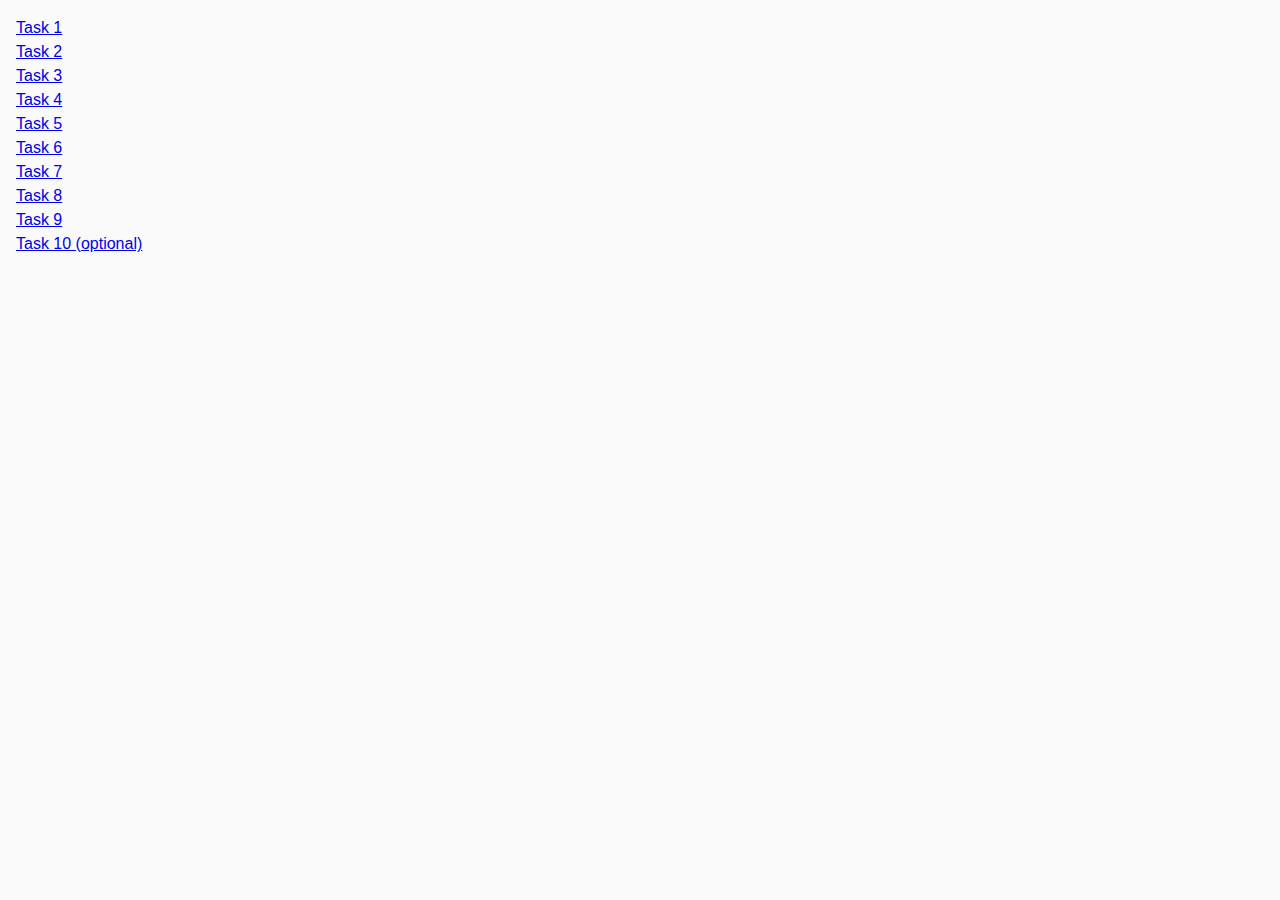
<file: index.html>
<!DOCTYPE html>
<html lang="ru">
  <head>
    <meta charset="UTF-8" />
    <meta http-equiv="X-UA-Compatible" content="IE=edge" />
    <meta name="viewport" content="width=device-width, initial-scale=1.0" />
    <title>goit-js-hw-06</title>
    <link rel="stylesheet" href="css/common.css" />
  </head>
  <body>
    <ul>
      <li><a href="task-01.html">Task 1</a></li>
      <li><a href="task-02.html">Task 2</a></li>
      <li><a href="task-03.html">Task 3</a></li>
      <li><a href="task-04.html">Task 4</a></li>
      <li><a href="task-05.html">Task 5</a></li>
      <li><a href="task-06.html">Task 6</a></li>
      <li><a href="task-07.html">Task 7</a></li>
      <li><a href="task-08.html">Task 8</a></li>
      <li><a href="task-09.html">Task 9</a></li>
      <li><a href="task-10.html">Task 10 (optional)</a></li>
    </ul>
  </body>
</html>
</file>
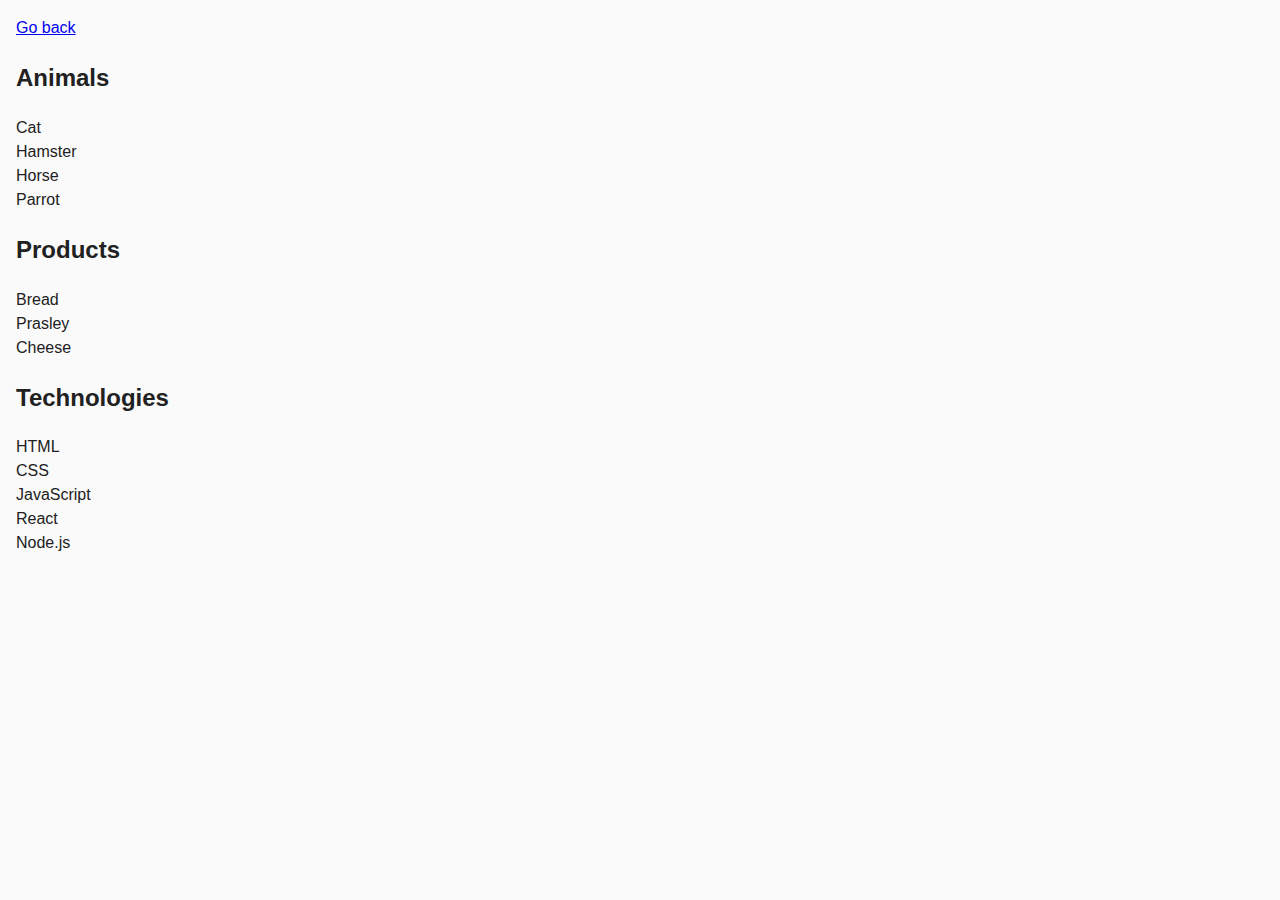
<file: task-01.html>
<!DOCTYPE html>
<html lang="ru">
  <head>
    <meta charset="UTF-8" />
    <meta http-equiv="X-UA-Compatible" content="IE=edge" />
    <meta name="viewport" content="width=device-width, initial-scale=1.0" />
    <title>Task 1</title>
    <link rel="stylesheet" href="css/common.css" />
  </head>
  <body>
    <p><a href="index.html">Go back</a></p>

    <ul id="categories">
      <li class="item">
        <h2>Animals</h2>

        <ul>
          <li class="tyt">Cat</li>
          <li>Hamster</li>
          <li>Horse</li>
          <li>Parrot</li>
        </ul>
      </li>
      <li class="item">
        <h2>Products</h2>

        <ul>
          <li>Bread</li>
          <li>Prasley</li>
          <li>Cheese</li>
        </ul>
      </li>
      <li class="item">
        <h2>Technologies</h2>

        <ul>
          <li>HTML</li>
          <li>CSS</li>
          <li>JavaScript</li>
          <li>React</li>
          <li>Node.js</li>
        </ul>
      </li>
    </ul>

    <script src="js/task-01.js" type="module"></script>
  </body>
</html>
</file>
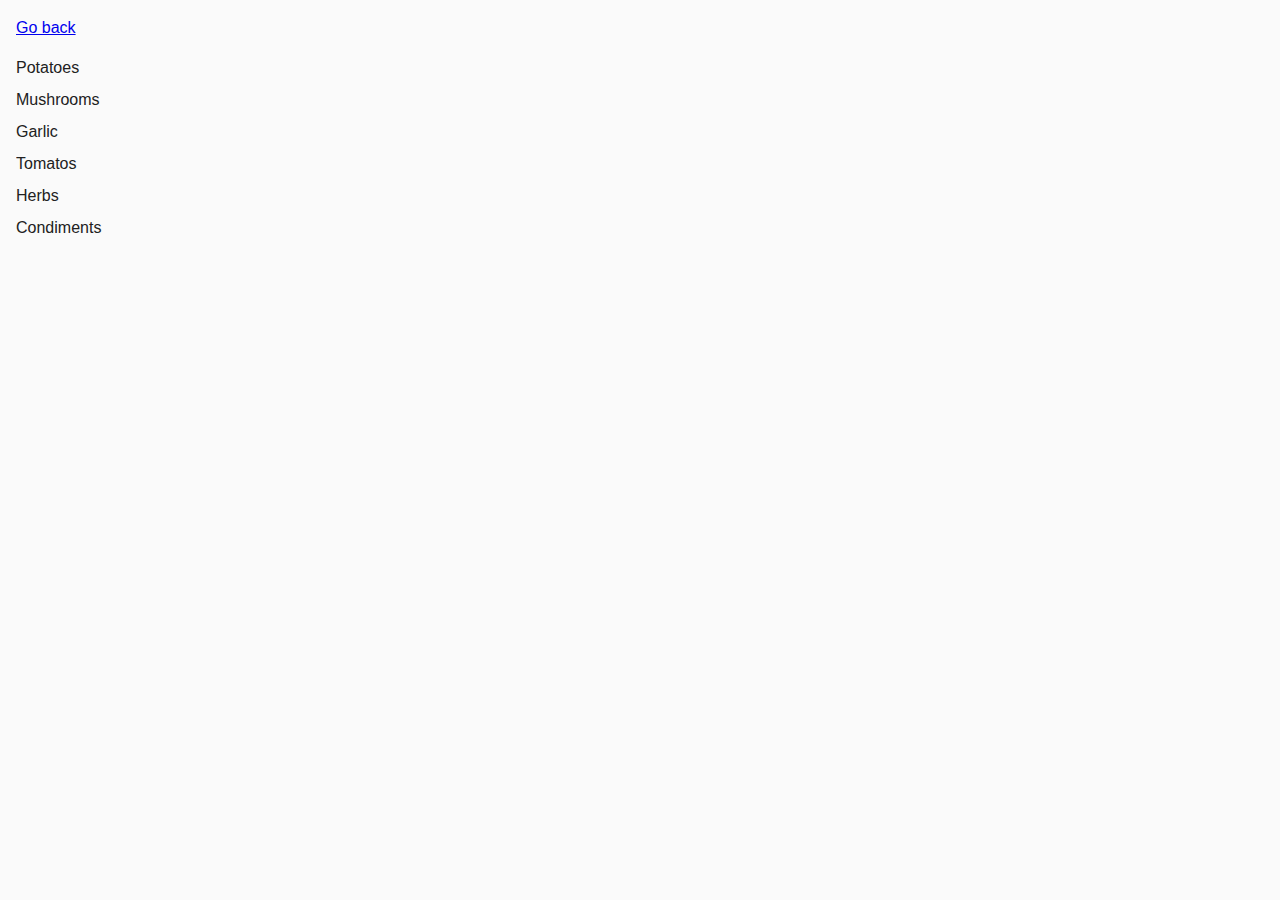
<file: task-02.html>
<!DOCTYPE html>
<html lang="ru">
  <head>
    <meta charset="UTF-8" />
    <meta http-equiv="X-UA-Compatible" content="IE=edge" />
    <meta name="viewport" content="width=device-width, initial-scale=1.0" />
    <title>Task 2</title>
    <link rel="stylesheet" href="css/common.css" />
    <style>
      .item {
        font-weight: 500;
      }

      .item:not(:last-child) {
        margin-bottom: 8px;
      }
    </style>
  </head>
  <body>
    <p><a href="index.html">Go back</a></p>

    <ul id="ingredients"></ul>

    <script src="js/task-02.js" type="module"></script>
  </body>
</html>
</file>
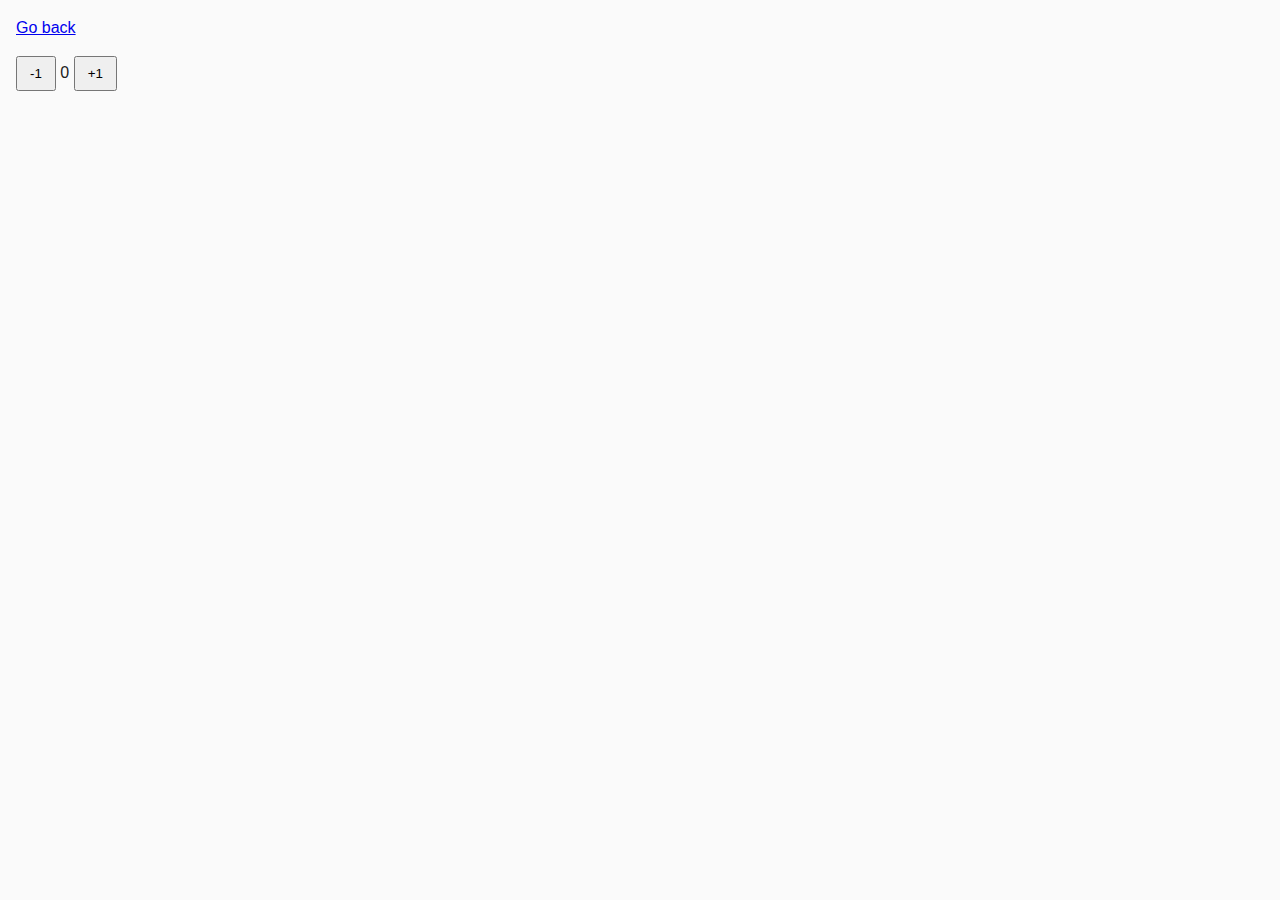
<file: task-04.html>
<!DOCTYPE html>
<html lang="ru">
  <head>
    <meta charset="UTF-8" />
    <meta http-equiv="X-UA-Compatible" content="IE=edge" />
    <meta name="viewport" content="width=device-width, initial-scale=1.0" />
    <title>Task 4</title>
    <link rel="stylesheet" href="css/common.css" />
  </head>
  <body>
    <p><a href="index.html">Go back</a></p>

    <div id="counter">
      <button type="button" data-action="decrement">-1</button>
      <span id="value">0</span>
      <button type="button" data-action="increment">+1</button>
    </div>

    <script src="js/task-04.js" type="module"></script>
  </body>
</html>
</file>
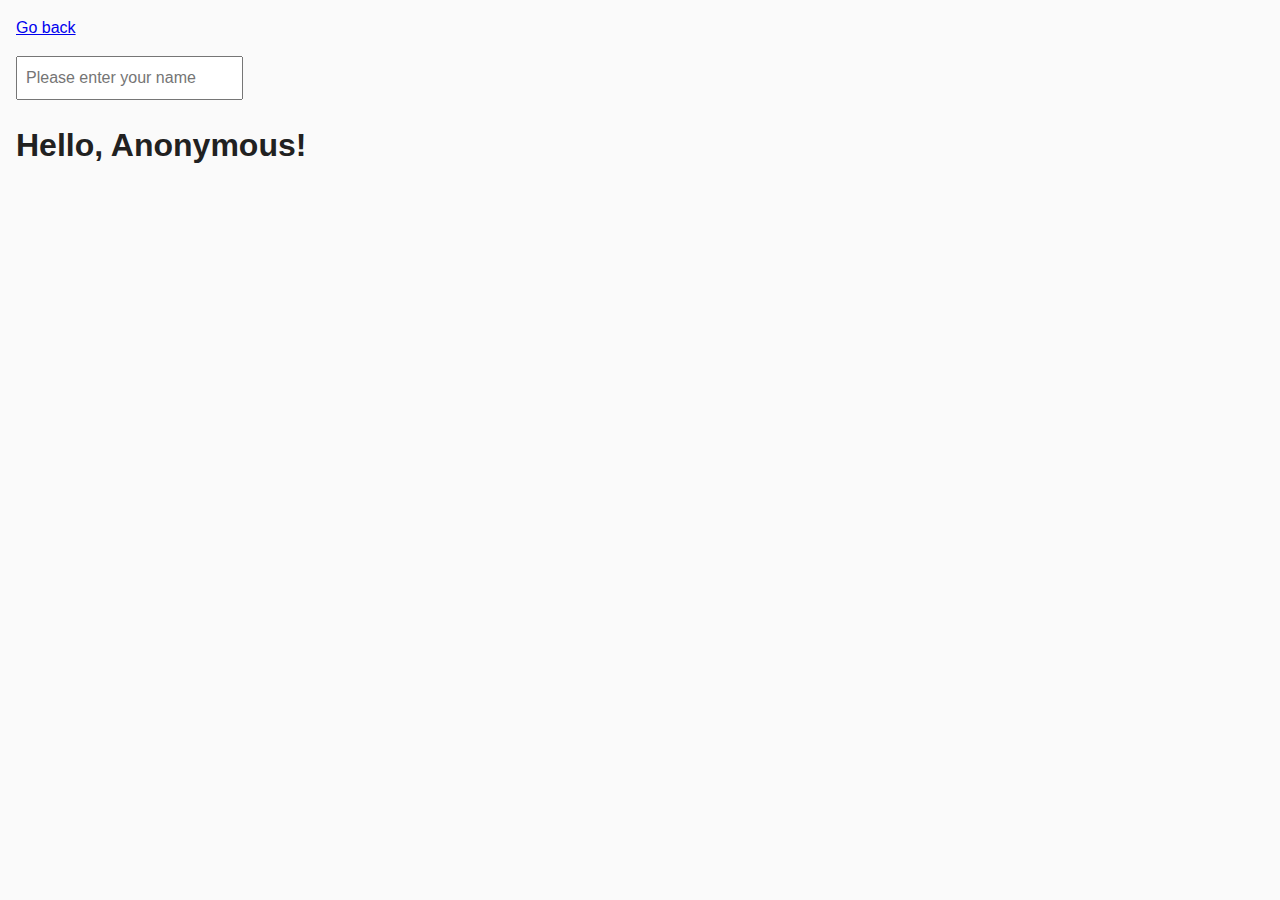
<file: task-05.html>
<!DOCTYPE html>
<html lang="ru">
  <head>
    <meta charset="UTF-8" />
    <meta http-equiv="X-UA-Compatible" content="IE=edge" />
    <meta name="viewport" content="width=device-width, initial-scale=1.0" />
    <title>Task 5</title>
    <link rel="stylesheet" href="css/common.css" />
  </head>
  <body>
    <p><a href="index.html">Go back</a></p>

    <input type="text" id="name-input" placeholder="Please enter your name" />
    <h1>Hello, <span id="name-output">Anonymous</span>!</h1>

    <script src="js/task-05.js" type="module"></script>
  </body>
</html>
</file>
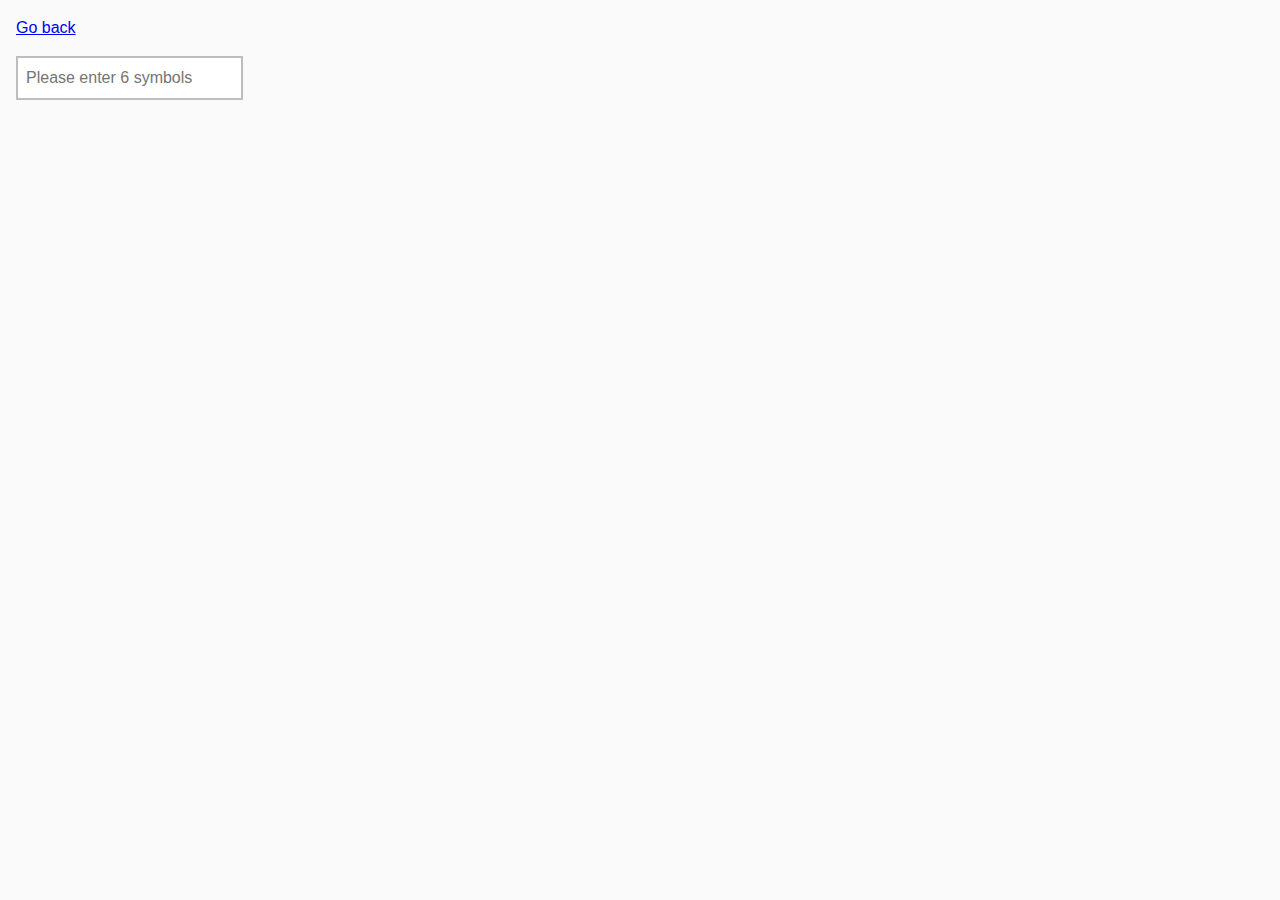
<file: task-06.html>
<!DOCTYPE html>
<html lang="ru">
  <head>
    <meta charset="UTF-8" />
    <meta http-equiv="X-UA-Compatible" content="IE=edge" />
    <meta name="viewport" content="width=device-width, initial-scale=1.0" />
    <title>Task 6</title>
    <link rel="stylesheet" href="css/common.css" />
    <style>
      #validation-input {
        border: 2px solid #bdbdbd;
      }

      #validation-input.valid {
        border-color: #4caf50;
      }

      #validation-input.invalid {
        border-color: #f44336;
      }
    </style>
  </head>
  <body>
    <p><a href="index.html">Go back</a></p>

    <input
      type="text"
      id="validation-input"
      data-length="6"
      placeholder="Please enter 6 symbols"
    />

    <script src="js/task-06.js" type="module"></script>
  </body>
</html>
</file>
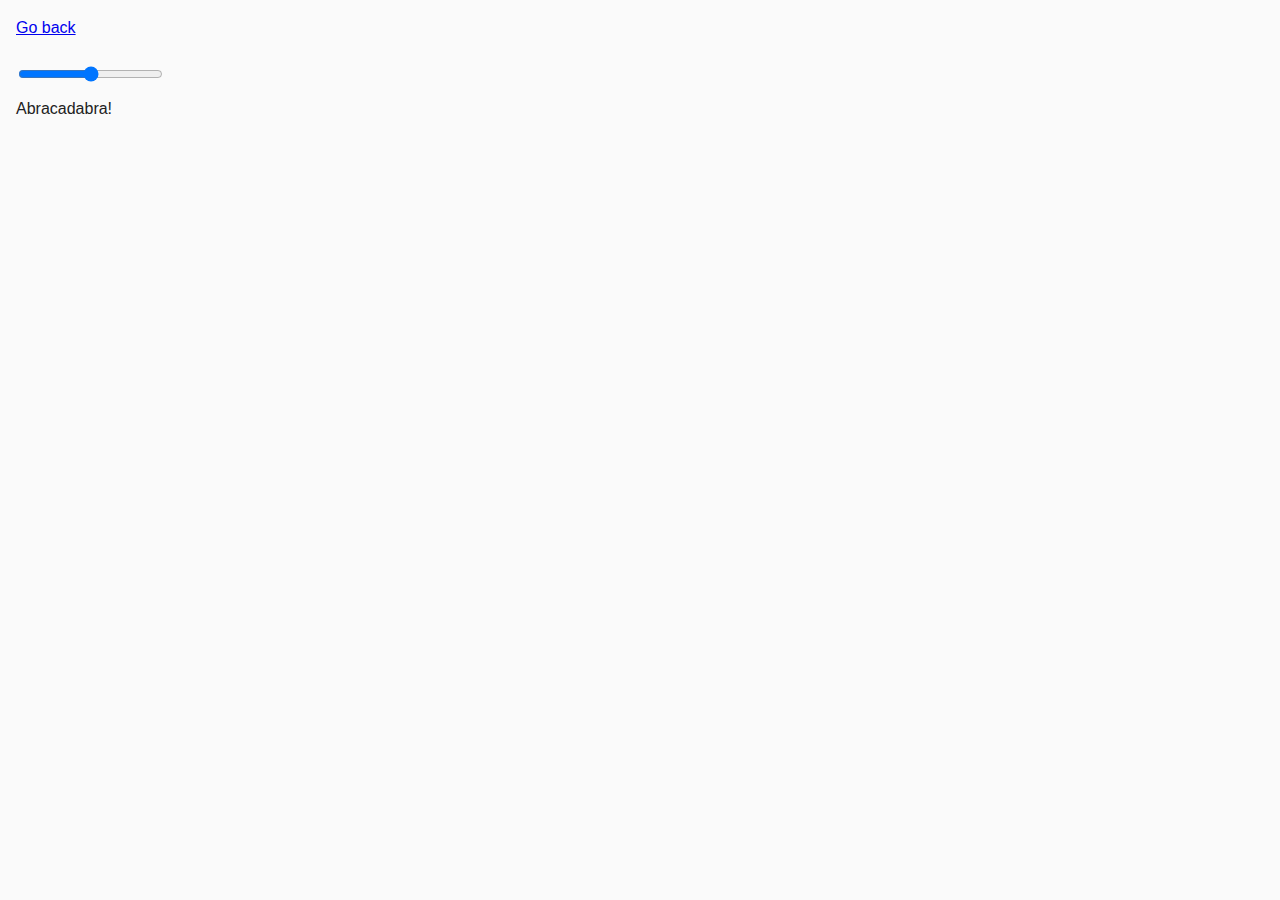
<file: task-07.html>
<!DOCTYPE html>
<html lang="ru">
  <head>
    <meta charset="UTF-8" />
    <meta http-equiv="X-UA-Compatible" content="IE=edge" />
    <meta name="viewport" content="width=device-width, initial-scale=1.0" />
    <title>Task 7</title>
    <link rel="stylesheet" href="css/common.css" />
  </head>
  <body>
    <p><a href="index.html">Go back</a></p>

    <input id="font-size-control" type="range" min="16" max="96" />
    <br />
    <span id="text">Abracadabra!</span>

    <script src="js/task-07.js" type="module"></script>
  </body>
</html>
</file>
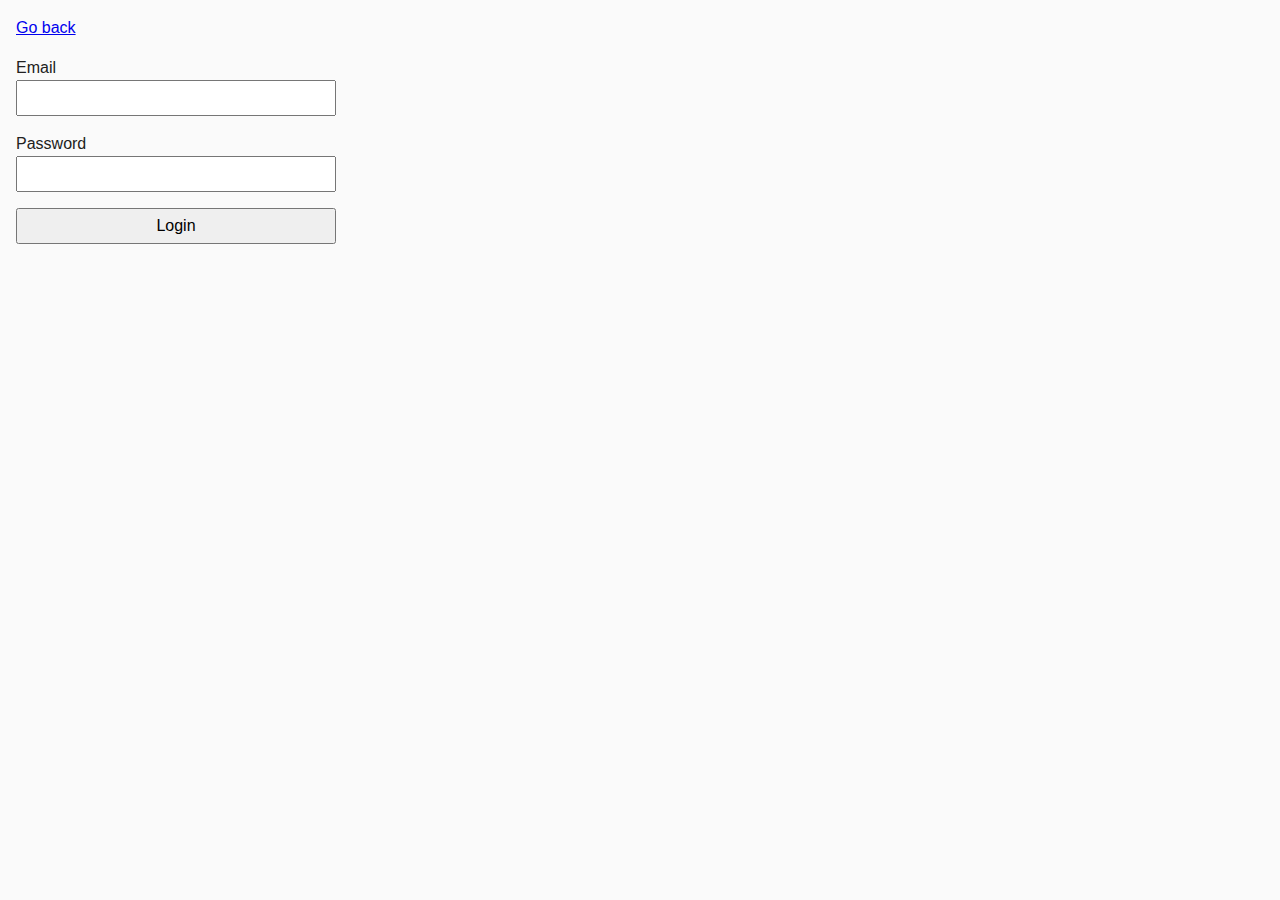
<file: task-08.html>
<!DOCTYPE html>
<html lang="ru">
  <head>
    <meta charset="UTF-8" />
    <meta http-equiv="X-UA-Compatible" content="IE=edge" />
    <meta name="viewport" content="width=device-width, initial-scale=1.0" />
    <title>Task 8</title>
    <link rel="stylesheet" href="css/common.css" />
    <style>
      .login-form {
        max-width: 320px;
        display: flex;
        flex-direction: column;
      }

      .login-form label {
        margin-bottom: 16px;
      }

      .login-form input,
      .login-form button {
        width: 100%;
        padding: 4px;
        font: inherit;
      }
    </style>
  </head>
  <body>
    <p><a href="index.html">Go back</a></p>

    <form class="login-form">
      <label>
        Email
        <input type="email" name="email" />
      </label>
      <label>
        Password
        <input type="password" name="password" />
      </label>
      <button type="submit">Login</button>
    </form>

    <script src="js/task-08.js" type="module"></script>
  </body>
</html>
</file>
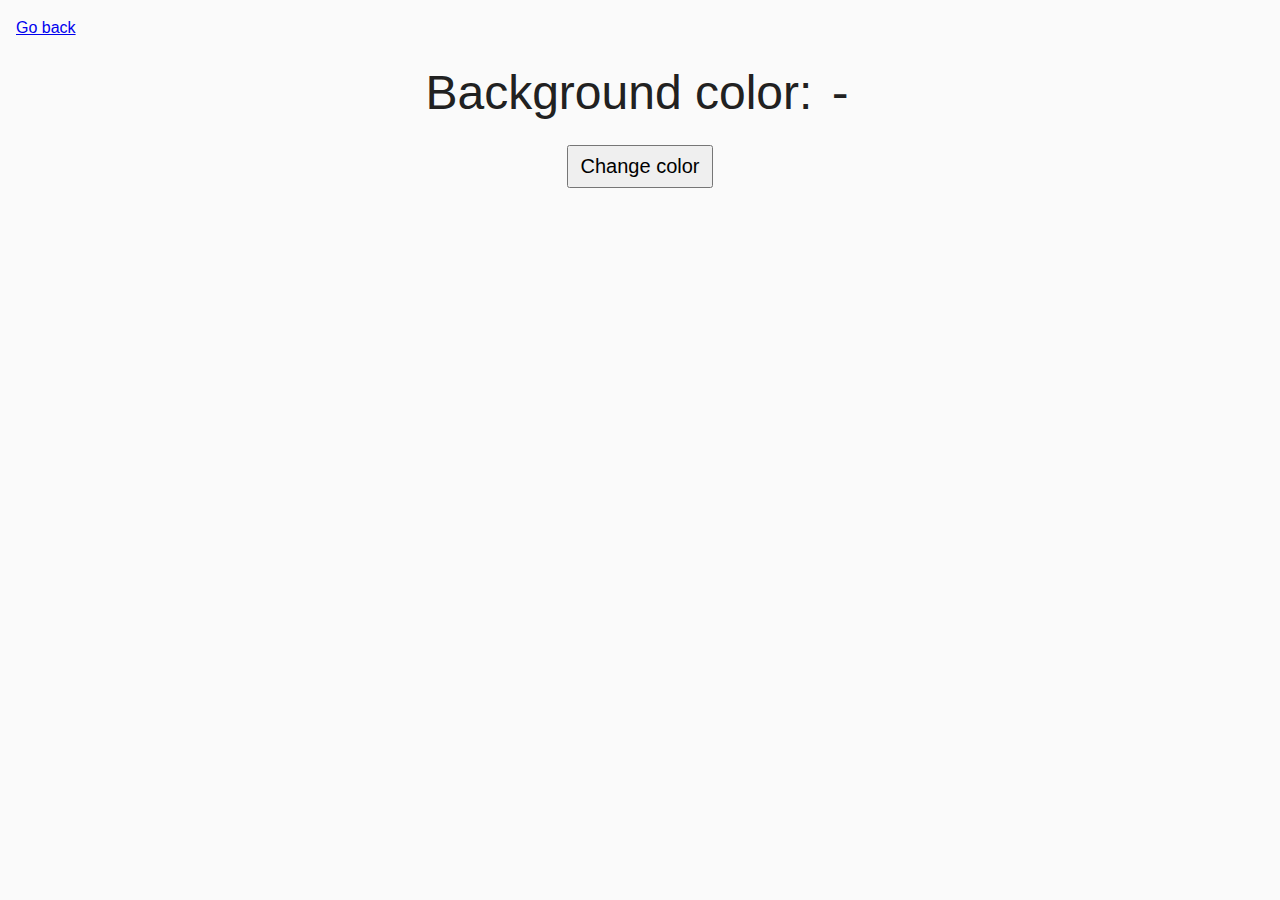
<file: task-09.html>
<!DOCTYPE html>
<html lang="ru">
  <head>
    <meta charset="UTF-8" />
    <meta http-equiv="X-UA-Compatible" content="IE=edge" />
    <meta name="viewport" content="width=device-width, initial-scale=1.0" />
    <title>Task 9</title>
    <link rel="stylesheet" href="css/common.css" />
    <style>
      .widget {
        text-align: center;
      }

      .widget p {
        margin-top: 0;
        margin-bottom: 16px;
        font-size: 48px;
      }

      .widget span {
        font-family: monospace;
      }

      .widget button {
        padding: 8px 12px;
        font-size: 20px;
        cursor: pointer;
      }
    </style>
  </head>
  <body>
    <p><a href="index.html">Go back</a></p>

    <div class="widget">
      <p>Background color: <span class="color">-</span></p>
      <button type="button" class="change-color">Change color</button>
    </div>

    <script src="js/task-09.js" type="module"></script>
  </body>
</html>
</file>
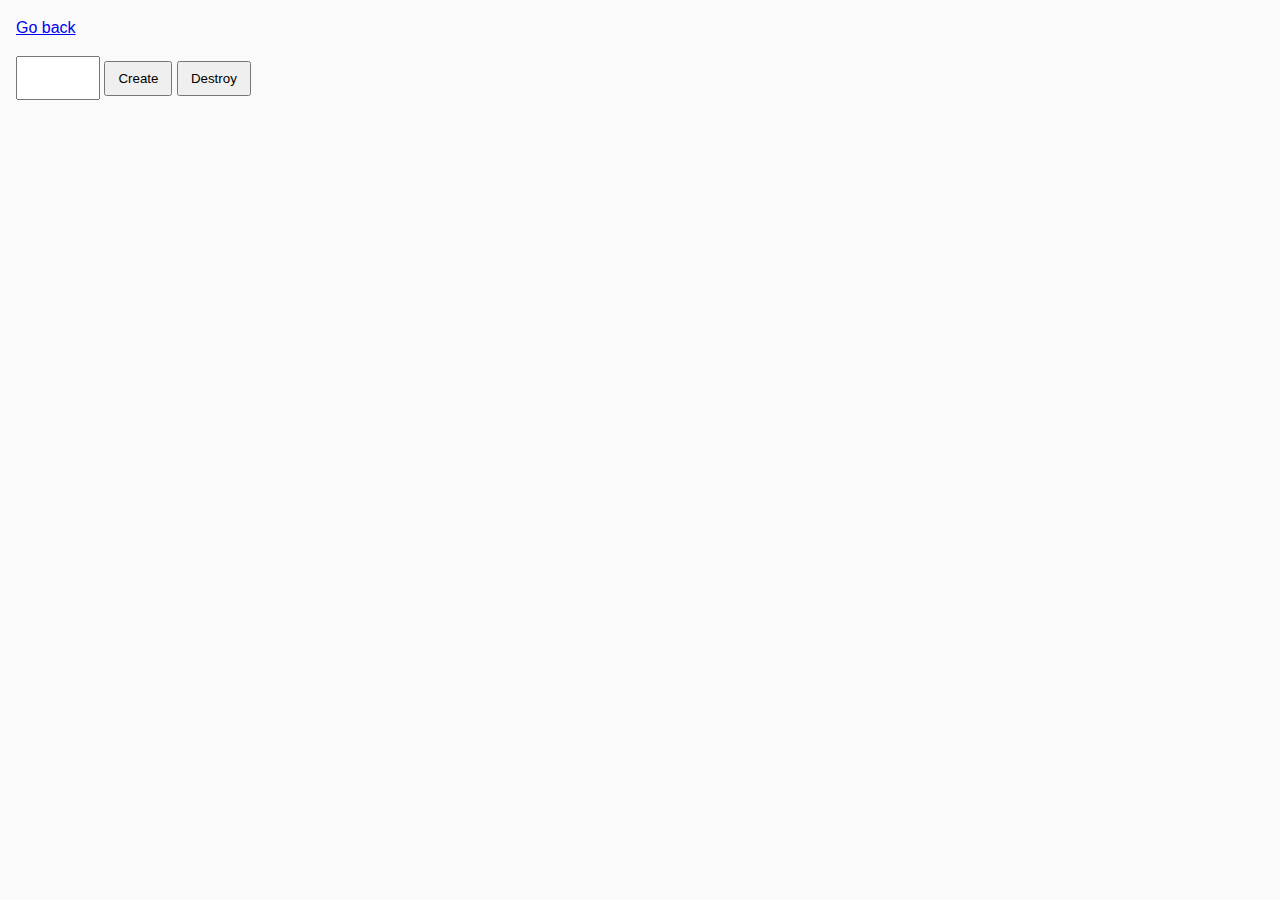
<file: task-10.html>
<!DOCTYPE html>
<html lang="ru">
  <head>
    <meta charset="UTF-8" />
    <meta http-equiv="X-UA-Compatible" content="IE=edge" />
    <meta name="viewport" content="width=device-width, initial-scale=1.0" />
    <title>Task 10 (optional)</title>
    <link rel="stylesheet" href="css/common.css" />
  </head>
  <body>
    <p><a href="index.html">Go back</a></p>

    <div id="controls">
      <input type="number" min="1" max="100" step="1" />
      <button type="button" data-create>Create</button>
      <button type="button" data-destroy>Destroy</button>
    </div>

    <div id="boxes"></div>

    <script src="js/task-10.js" type="module"></script>
  </body>
</html>
</file>
<file: css/common.css>
* {
  box-sizing: border-box;
}

body {
  margin: 16px;
  font-family: -apple-system, BlinkMacSystemFont, 'Segoe UI', Roboto, Oxygen,
    Ubuntu, Cantarell, 'Open Sans', 'Helvetica Neue', sans-serif;
  -webkit-font-smoothing: antialiased;
  -moz-osx-font-smoothing: grayscale;
  background-color: #fafafa;
  color: #212121;
  line-height: 1.5;
}

input {
  padding: 8px;
  font: inherit;
}

button {
  padding: 8px 12px;
  cursor: pointer;
}

ul {
  list-style: none;
  padding: 0;
  margin: 0;
}

.gallery {
  display: flex;
  justify-content: space-between;
}

/* .gallery li {
  justify-content: center;
} */
</file>
